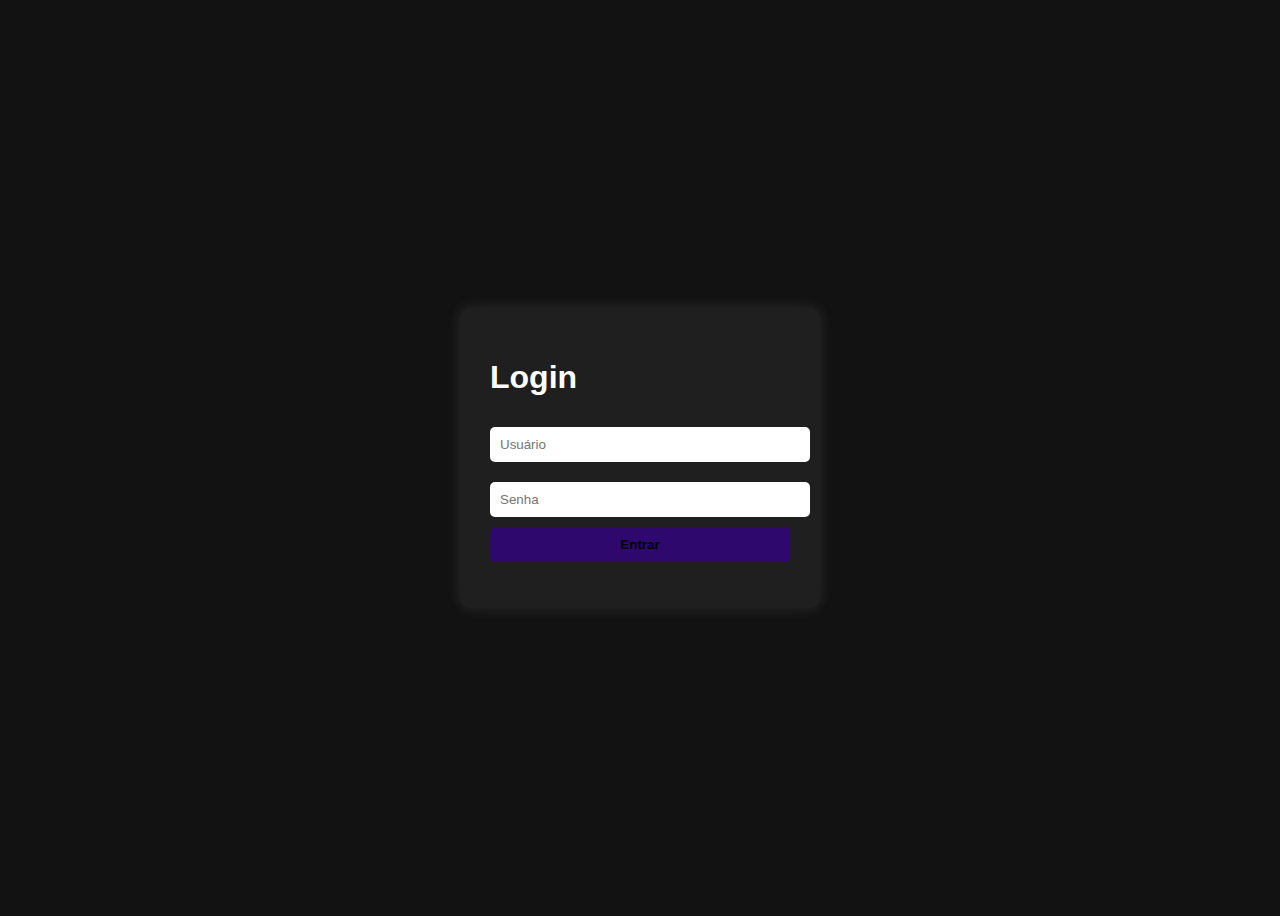
<file: index.html>
<!DOCTYPE html>
<html lang="pt-br">
<head>
 <meta charset="UTF-8">
 <meta name="viewport" content="width=device-width, initialscale=1.0">
 <title>Tela de Login</title>
 <link rel="stylesheet" href="style.css">
</head>
<body>
 <div class="login-container">
 <h1>Login</h1>
 <form id="loginForm">
 <input type="text" id="usuario" placeholder="Usuário">
 <input type="password" id="senha" placeholder="Senha">
 <button type="submit">Entrar</button>
 <p id="mensagem"></p>
 </form>
 </div>
 <script src="script.js"></script>
</body>
</html>
</file>
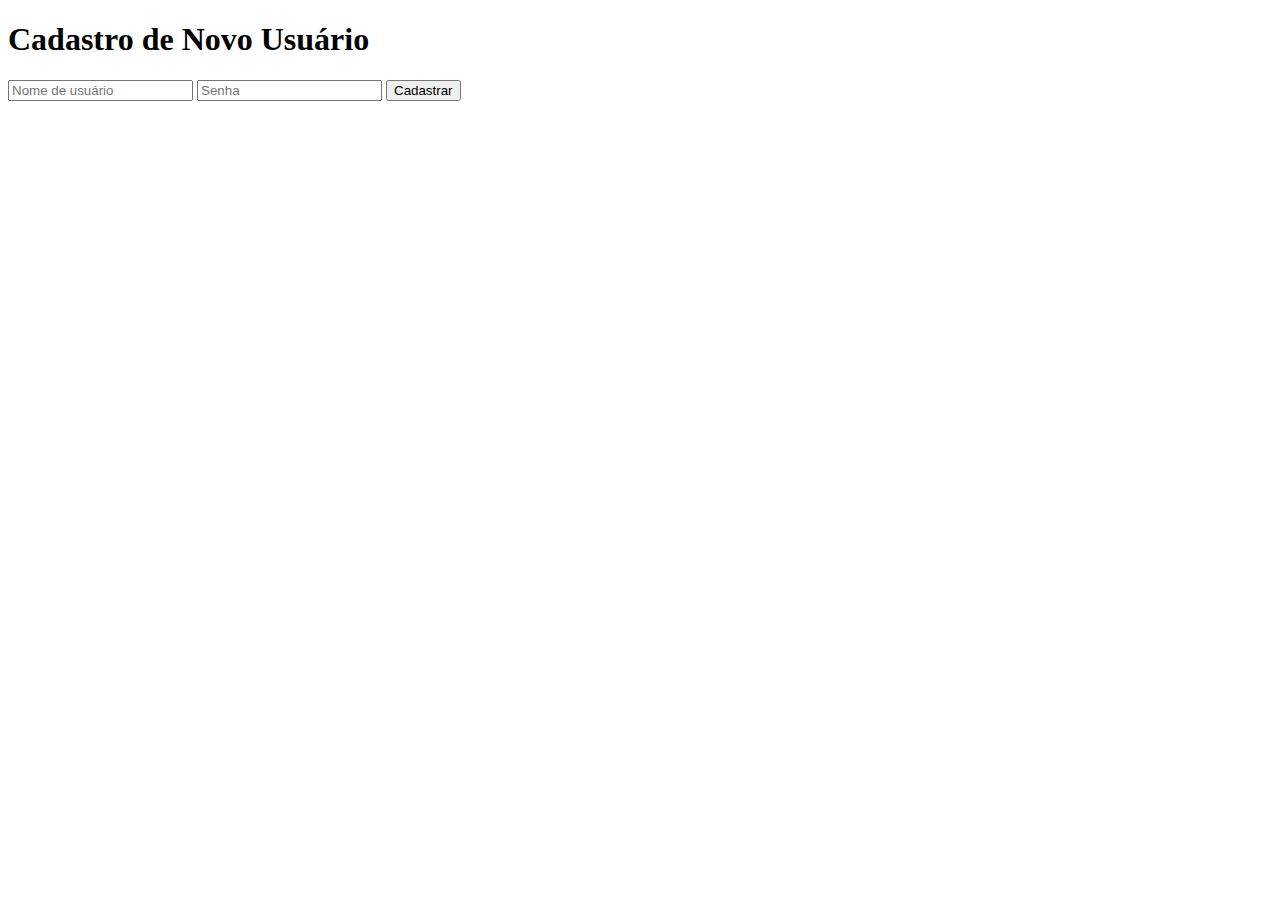
<file: cadastro.html>
<!DOCTYPE html>
<html lang="pt-br">
<head>
    <meta charset="UTF-8">
    <title>Cadastro de Usuário</title>
</head>
<body>
    <h1>Cadastro de Novo Usuário</h1>
    <form>
        <input type="text" placeholder="Nome de usuário">
        <input type="password" placeholder="Senha">
        <button type="submit">Cadastrar</button>
    </form>
</body>
</html>
</file>
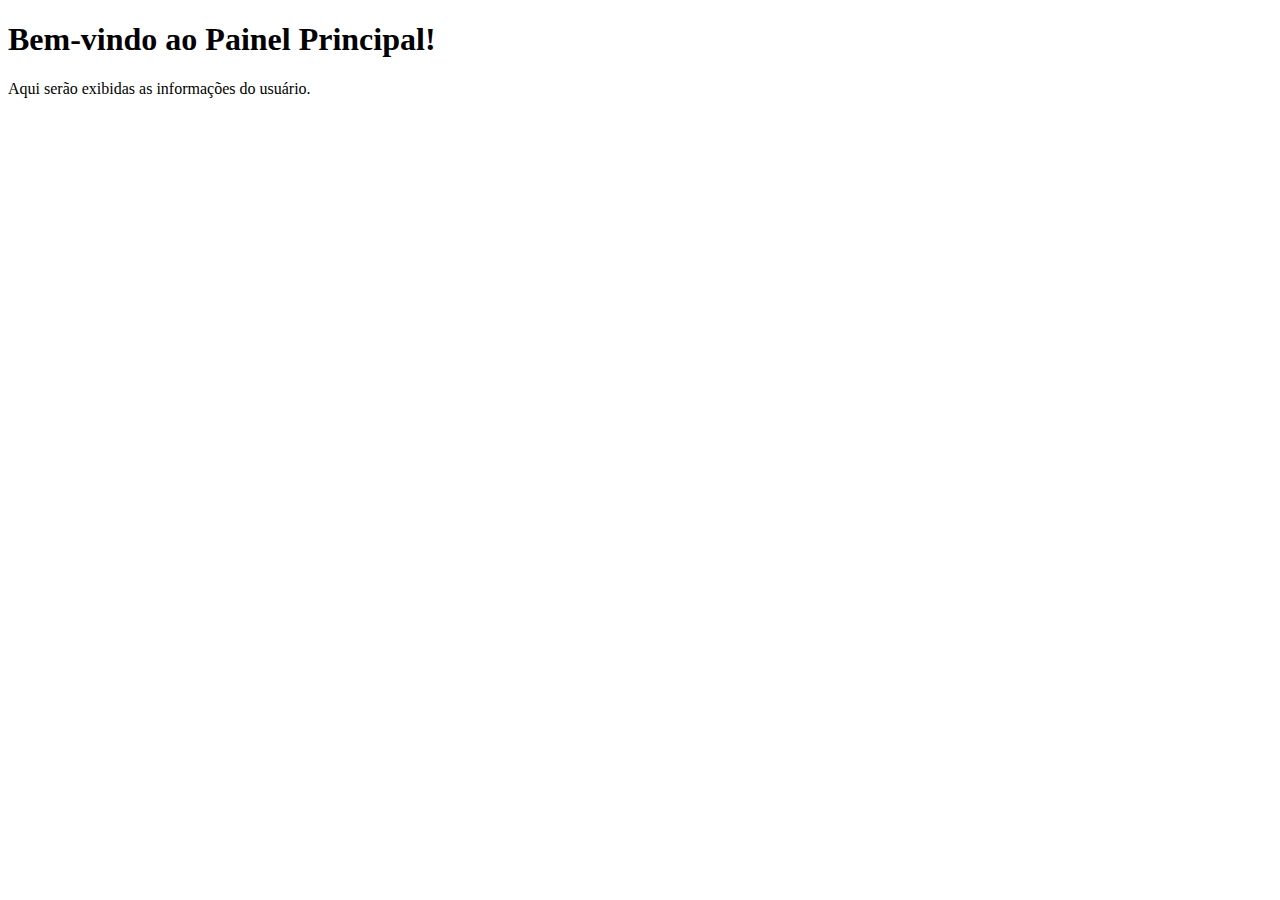
<file: dashboard.html>
<!DOCTYPE html>
<html lang="pt-br">
<head>
    <meta charset="UTF-8">
    <title>Dashboard</title>
</head>
<body>
    <h1>Bem-vindo ao Painel Principal!</h1>
    <p>Aqui serão exibidas as informações do usuário.</p>
</body>
</html>
</file>
<file: style.css>
body {
 font-family: Arial, sans-serif;
 background-color: #121212;
 color: #fff;
 display: flex;
 justify-content: center;
 align-items: center;
 height: 100vh;
}
.login-container {
 background-color: #1f1f1f;
 padding: 30px;
 border-radius: 10px;
 box-shadow: 0 0 15px rgba(255, 255, 255, 0.1);
 width: 300px;
}
.login-container input {
 width: 100%;
 margin: 10px 0;
 padding: 10px;
 border: none;
 border-radius: 5px;
}
button {
 width: 100%;
 padding: 10px;
 background-color: #2f086d;
 color: #000;
 border: none;
 border-radius: 5px;
 font-weight: bold;
 cursor: pointer;
}
button:hover {
 background-color: #500574;
}
#mensagem {
 margin-top: 10px;
 color: #ff5252;
 font-weight: bold;
}
</file>
